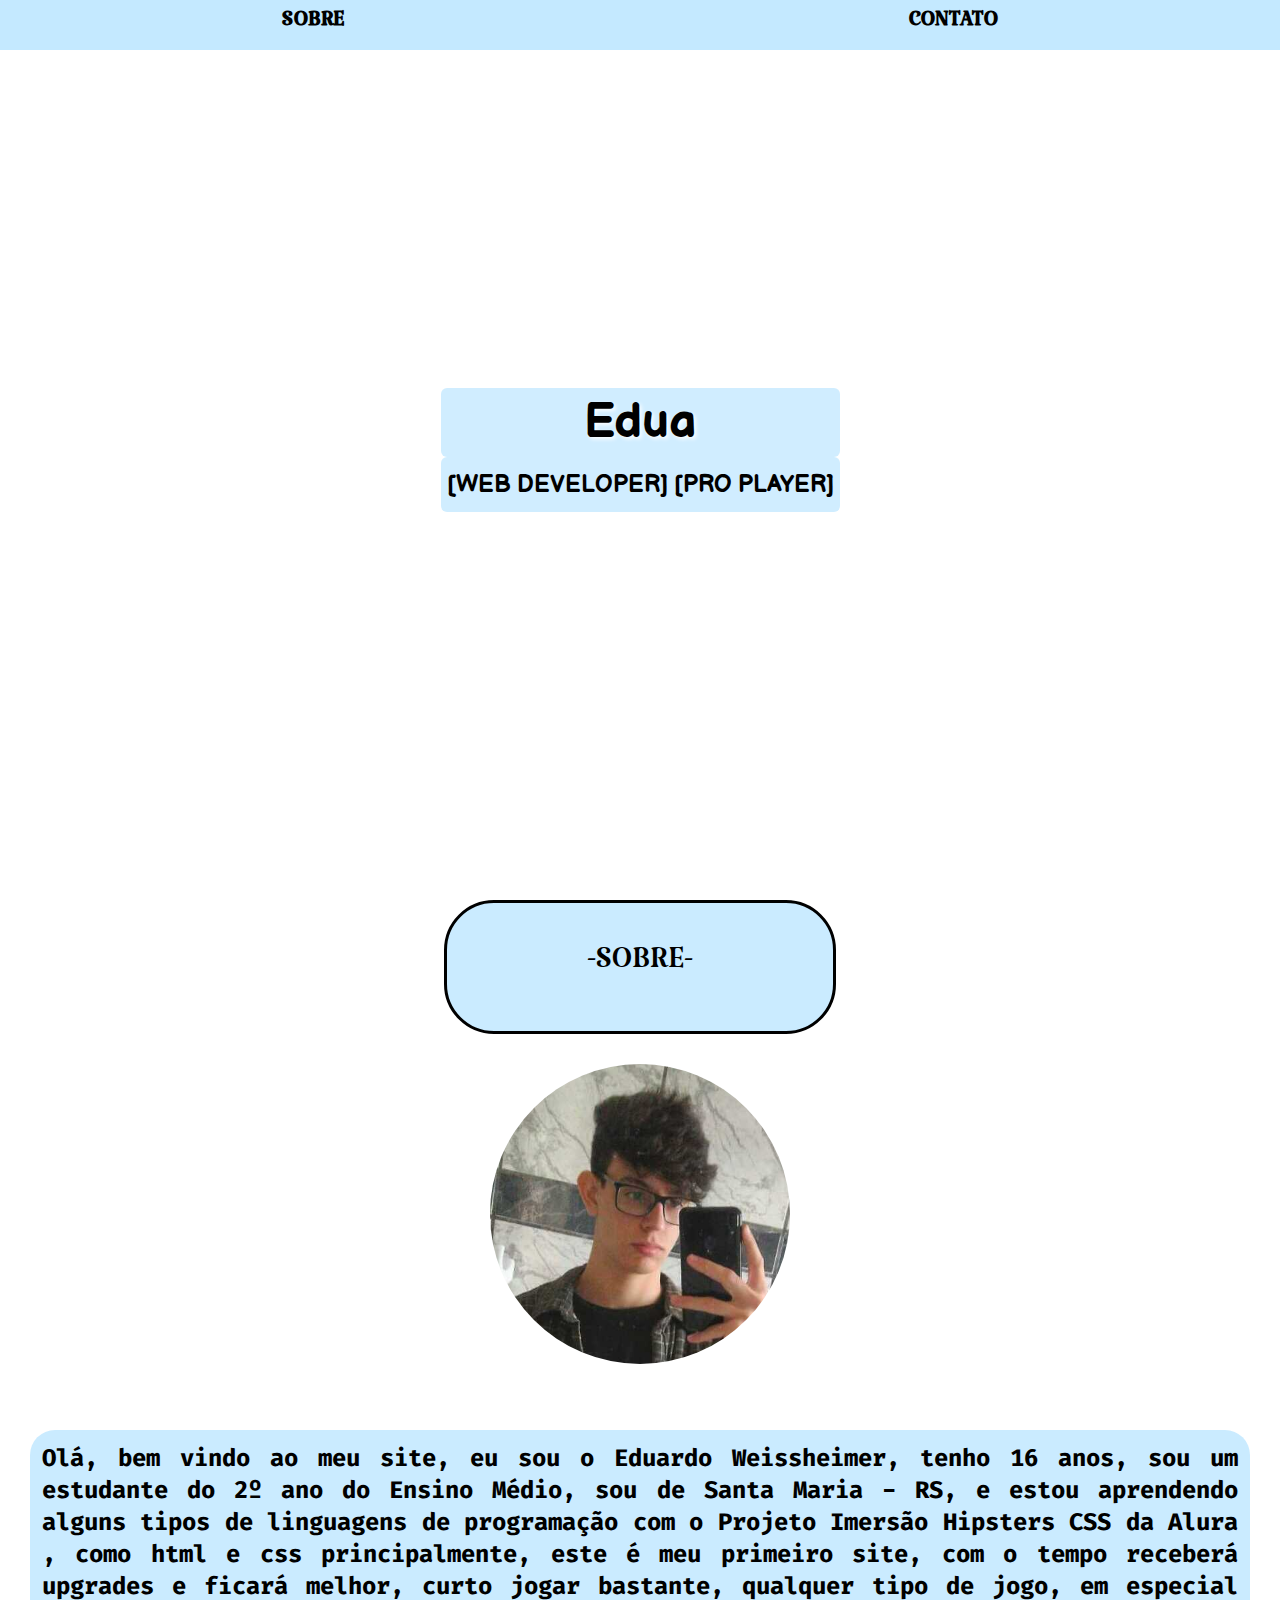
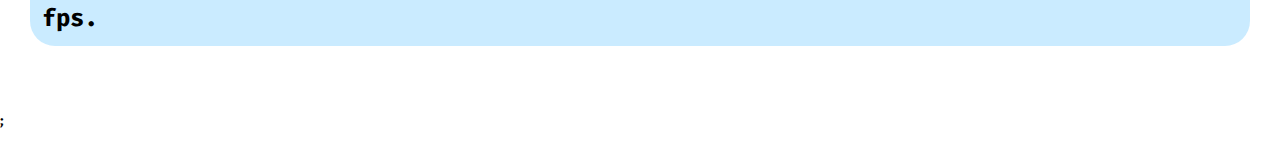
<file: index.html>
<!DOCTYPE html>
<html lang="en">

<head>
  <meta charset="UTF-8">
  <meta name="viewport" content="width=device-width, initial-scale=1.0">
  <title>Eduardo Weissheimer</title>
  <link rel="stylesheet" href="css/estilos.css">
  <link href="https://fonts.googleapis.com/css2?family=Balsamiq+Sans&family=Fira+Code:wght@300&family=Katibeh&display=swap" rel="stylesheet">

</head>

<body>
	<header>
		<nav class="menu">
			<ul>
			<li><a href="#sobre"><b>SOBRE</b></a></li>
			<li><a href="#"><b>CONTATO</b></a></li>
			</ul>
		</nav>
		<div>
			<h1 class="site-title">Eduardo Weissheimer</h1>
			<h3 class="site-subtitle"> [WEB DEVELOPER] [PRO PLAYER] </h3>
		</div>    
	</header>
	<section id="sobre">
		<div style="margin-bottom: 30px;
    text-align: center;
    vertical-align: middle;">
			<div class="sobre"><div class="texto-sobre">-SOBRE-</div></div>
			
		</div>
		<div class="grid">
			<img class="img-sobre" src="./img/eubio.jpg" alt="Sobre">
			<h4 class="biografia"> Olá, bem vindo ao meu site, eu sou o Eduardo Weissheimer, tenho 16 anos, sou um estudante do 2º ano do Ensino Médio, sou de Santa Maria - RS, e estou aprendendo alguns tipos de linguagens de programação com o Projeto Imersão Hipsters CSS da Alura , como html e css principalmente, este é meu primeiro site, com o tempo receberá upgrades e ficará melhor, curto jogar bastante, qualquer tipo de jogo, em especial fps.</h4>;
		</div>
	</section>
		<script>
		const titulo = document.querySelector('header div h1');
		function typeWriter(elemento){
		const arrayTxt = elemento.innerHTML.split("");
		elemento.innerHTML = "";
		arrayTxt.forEach((letra, i) =>{
			setTimeout(() =>{elemento.innerHTML += letra;}, 200*i)
		});
		}
		typeWriter(titulo);
	</script>

</body>

</html>
</file>
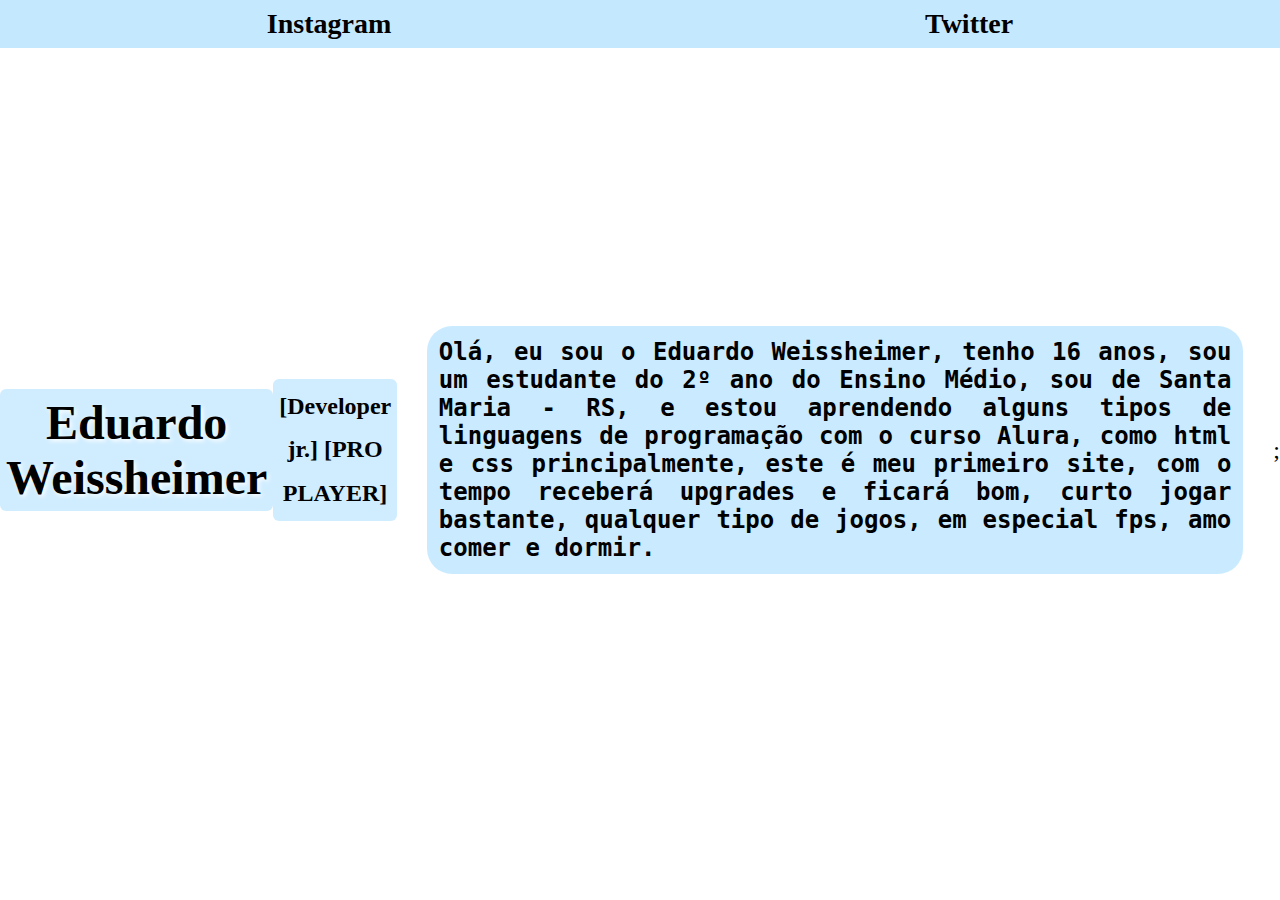
<file: index.html.html>
<!DOCTYPE html>
<html lang="en">
<head>
    <meta charset="UTF-8">
    <title>Eduardo Weissheimer</title>
    <link rel="stylesheet" href="css/estilos.css">
</head>
<body>
    <header>
        <nav class="menu">
          <ul>
            <li><a href="https://www.instagram.com/edu_weissheimer/?hl=pt-br"><b>Instagram</b></a></li>
            <li><a href="https://twitter.com/remhss"><b>Twitter</b></a></li>
          </ul>
        </nav>
        <h1 class="site-title"> Eduardo Weissheimer</h1>
        <h3 class="site-subtitle"> [Developer jr.] [PRO PLAYER] </h3>
        <h4 class="biografia"> Olá, eu sou o Eduardo Weissheimer, tenho 16 anos, sou um estudante do 2º ano do Ensino Médio, sou de Santa Maria - RS, e estou aprendendo alguns tipos de linguagens de programação com o curso Alura, como html e css principalmente, este é meu primeiro site, com o tempo receberá upgrades e ficará bom, curto jogar bastante, qualquer tipo de jogos, em especial fps, amo comer e dormir.</h4>;
    </header>
</body>
</html>
</file>
<file: css/estilos.css>
* {
  border: 0;
  margin: 0;
  padding: 0;
}

body {
  background-image: url('https://img.elo7.com.br/product/zoom/1B6465D/papel-de-parede-adesivo-computer-game.jpg');
  background-size: 500px 500px; 
  font-family: 'Katibeh', cursive;
}

@media (min-width: 320px) {
  body {
    font-size: 6.5px;
  }
}

@media (min-width: 350px) {
  body {
    font-size: 10px;
  }
}

@media (min-width: 400px) {
  body {
    font-size: 12px;
  }
}

@media (min-width: 600px) {
  body {
    font-size: 18px;
  }
}

@media (min-width: 800px) {
  body {
    font-size: 20px;
  }
}

@media (min-width: 1000px) {
  body {
    font-size: 24px;
  }
}


header {
  align-items: center;
  display: flex;
  height: 100vh;
  justify-content: center;
}

.menu {
  background-color: rgba(196, 233, 255, 1);
  position: fixed;
  width: 100vw;
  top: 0;
  font-size: 28px;
}

@media (min-width: 320px) {
  .menu {
    font-size: 8px;
  }
}

@media (min-width: 350px) {
  .menu {
    font-size: 12px;
  }
}

@media (min-width: 400px) {
  .menu {
    font-size: 15px;
  }
}

@media (min-width: 600px) {
  .menu {
    font-size: 20px;
  }
}

@media (min-width: 800px) {
  .menu {
    font-size: 22px;
  }
}

@media (min-width: 1000px) {
  .menu {
    font-size: 28px;
  }
}

.menu li {
  list-style: none;
}

.menu ul {
  display: flex;
  justify-content: space-around;
}

.menu a {
  display: block;
  padding: 8px 16px;
}

a {
  color: black; 
  text-decoration: none;            
}

a:hover{
  background: skyblue;
  font-size: 115%;
  text-decoration: underline;
}

.site-title {
  background-color: rgba(196, 233, 255, 0.8);
  color: black;
  text-align: center;
  text-shadow: 2px 2px 4px white;
}

.site-title {
  font-family: 'Balsamiq Sans', cursive;
  font-size: 2em;
}

.site-title, .site-subtitle {
  border-radius: 6px;
  padding: 6px;
}

.site-subtitle {
  background-color: rgba(196, 233, 255, 0.8);
  color: black; 
  text-align: center;
}

.site-subtitle {
  font-family: 'Balsamiq Sans', cursive;
  font-size: 1em;
  line-height: 1.8em;
}

.biografia {
  background-color: rgba(196, 233, 255, 0.9);
  border-radius: 25px;
  color: black;
  font-family: 'Fira Code', monospace;
  margin: 30px;
  padding: 12px;
  text-align: justify;
}

@media (min-width: 320px) {
  .sobre {
    font-size: 8px;
  }
}

@media (min-width: 350px) {
  .sobre {
    font-size: 12px;
  }
}

@media (min-width: 400px) {
  .sobre {
    font-size: 15px;
  }
}

@media (min-width: 600px) {
  .sobre  {
    font-size: 20px;
  }
}

@media (min-width: 800px) {
  .sobre {
    font-size: 22px;
  }
}

@media (min-width: 1000px) {
  .sobre {
    font-size: 28px;
  }
}

.sobre {
  background-color: rgba(196, 233, 255, 0.9);
  border: 3px solid rgba(0 ,0 ,0 ,1);
  border-radius: 30px;
  padding: 1em 3.5em;
  text-decoration: none;
  display: inline-block;
  margin: auto;
  cursor: pointer;
}
.texto-sobre{
  color: black;
  text-align: center;
  font-family: 'Katibeh', cursive;
  font-size: 32px;
}

@media (min-width: 320px) {
  .id, .style, .sobre, .texto-sobre {
    font-size: 10px;
  }
}

@media (min-width: 350px) {
  .id, .style, .sobre, .texto-sobre {
    font-size: 14px;
  }
}

@media (min-width: 400px) {
  .id, .style, .sobre, .texto-sobre {
    font-size: 18px;
  }
}

@media (min-width: 600px) {
  .id, .style, .sobre, .texto-sobre  {
    font-size: 23px;
  }
}

@media (min-width: 800px) {
  .id, .style, .sobre, .texto-sobre {
    font-size: 32px;
    border-radius: 37px;
  }
}

@media (min-width: 1000px) {
  .id, .style, .sobre, .texto-sobre {
    font-size: 40px;
    border-radius: 50px;
  }
}

.grid {
  display: grid;
  gap: 1.5em;
}

.img-sobre {
	margin-left: auto;
	margin-right: auto;
	border-radius: 50%;
	height: 300px;
	width: 300px;
}

@media (min-width: 320px) {
  .img-sobre {
    border-radius: 50%;
    height: 90px;
    width: 90px;
  }
}

@media (min-width: 350px) {
  .img-sobre {
    border-radius: 50%;
    height: 110px;
    width: 110px;
  }
}

@media (min-width: 400px) {
  .img-sobre {
    border-radius: 50%;
    height: 150px;
    width: 150px;
  }
}

@media (min-width: 600px) {
  .img-sobre {
    border-radius: 50%;
    height: 200px;
    width: 200px;
  }
}

@media (min-width: 800px) {
  .img-sobre {
    border-radius: 50%;
    height: 250px;
    width: 250px;
  }
}

@media (min-width: 1000px) {
  .img-sobre {
    border-radius: 50%;
    height: 300px;
    width: 300px;
  }
}
</file>
